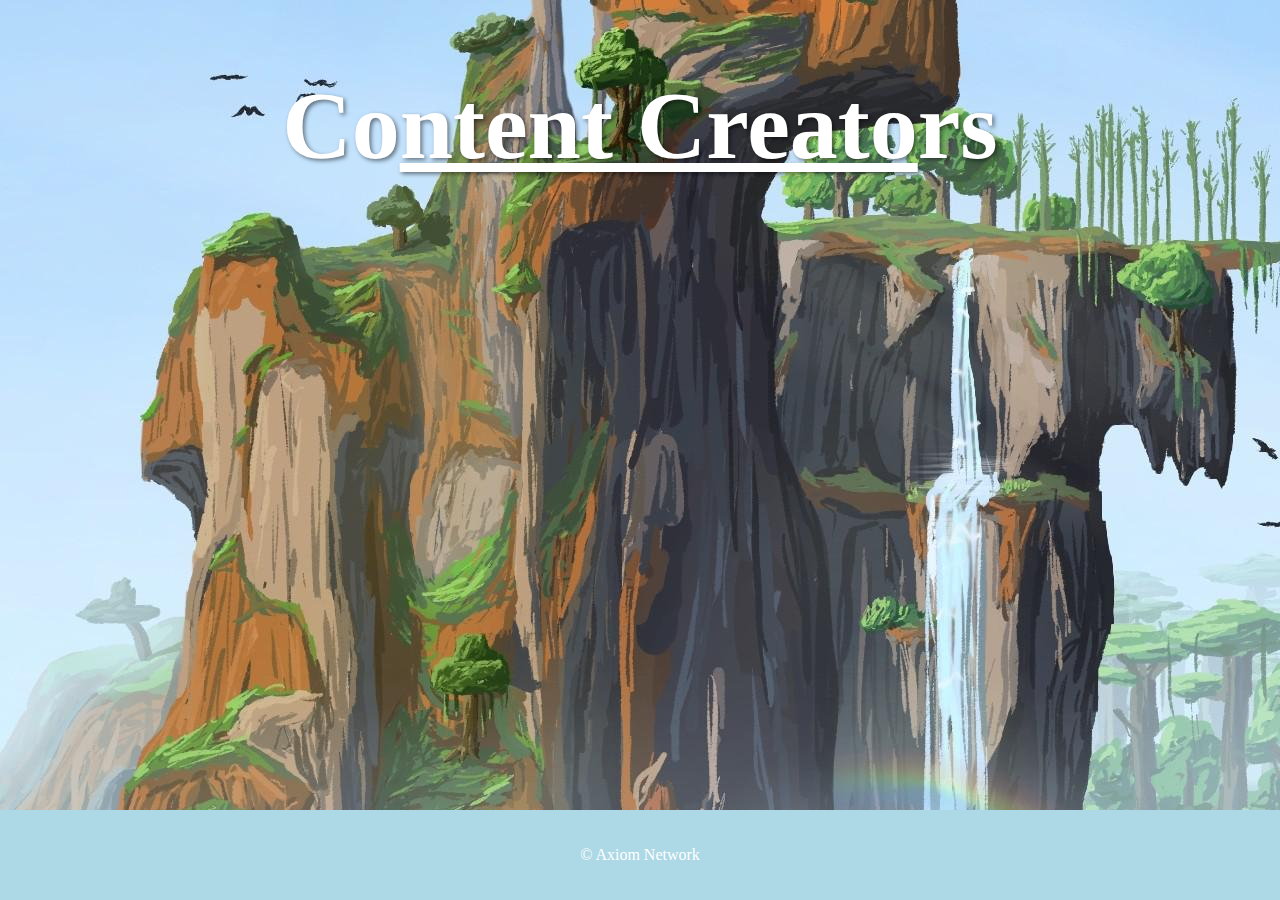
<file: ContentCreators.html>
<!DOCTYPE html>
<html lang="en">
<head>
    <meta charset="UTF-8">
    <meta name="viewport" content="width=device-width, initial-scale=1.0">
    <link rel="stylesheet" href="style.css">
    <title>Content Creators</title>
</head>
<body>
    <h1>Co<span class="underline">ntent Creato</span>rs</h1>
    <div class="content">
        
    </div>
    <footer>
        <p>&copy; Axiom Network</p>
    </footer>
</body>
</html>
</file>
<file: style.css>
html {
    margin: 0;
    padding: 0;
    height: 100%;
    font-family: Arial, sans-serif;
    box-sizing: border-box;
}
body {
    background-image: url(Images/obps8k9t84i81.jpg);
    color: #ffffff;
    font-family: montserrat;
}
h1 {
    font-size: 6em; /* Adjust the size as needed */
    text-align: center;
    margin-top: 70px; /* Adjust the top margin as needed */
    text-shadow: 2px 2px 4px rgba(0, 0, 0, 0.5);
}
.content {
    padding: 20px;
    display: flex;
    justify-content: center;
    align-items: center;
    flex-direction: column;
}
.discord-link {
    display: inline-block;
    margin-top: 20px; /* Adjust the top margin as needed */
    transform: translate(250px, -100px); /* 1st - Left, + Right. 2nd - Up, + Down */
    position: relative;
}
.discord-button {
    width: 200px; /* Adjust the size as needed */
    height: auto; /* DONT adjust the height */
    margin-top: 20px; /* Adjust the top margin as needed */
    border-radius: 15px; /* Rounded corners */
}
.CC-link {
    display: inline-block;
    margin-top: 20px; /* Adjust the top margin as needed */
    transform: translate(-250px, -100px); /* 1st - Left, + Right. 2nd - Up, + Down */
    position: relative;
}
.CC-button {
    width: 200px; /* Adjust the size as needed */
    height: auto; /* DONT adjust the height */
    margin-top: 20px; /* Adjust the top margin as needed */
    border-radius: 15px; /* Rounded corners */
}
.rounded-box {
    width: 300px; /* Adjust the width as needed */
    height: auto; /* DONT adjust the height */
    background-color: #f0f0f0;
    border-radius: 15px; /* Rounded corners */
    padding: 20px; 
    margin: 20px auto; /* Center the box horizontally */
    text-align: center; /* Center the text inside the box */
}
.underline {
    text-decoration: underline;
}
footer {
    background-color: lightblue;
    color: white;
    text-align: center;
    font-size: 1em;
    padding: 20px;
    position: fixed;
    bottom: 0;
    left: 0;
    right: 0;
    box-sizing: border-box;
}
.centre-image {
    display: flex;
    align-items: center;
    width: 100%;
}
</file>
